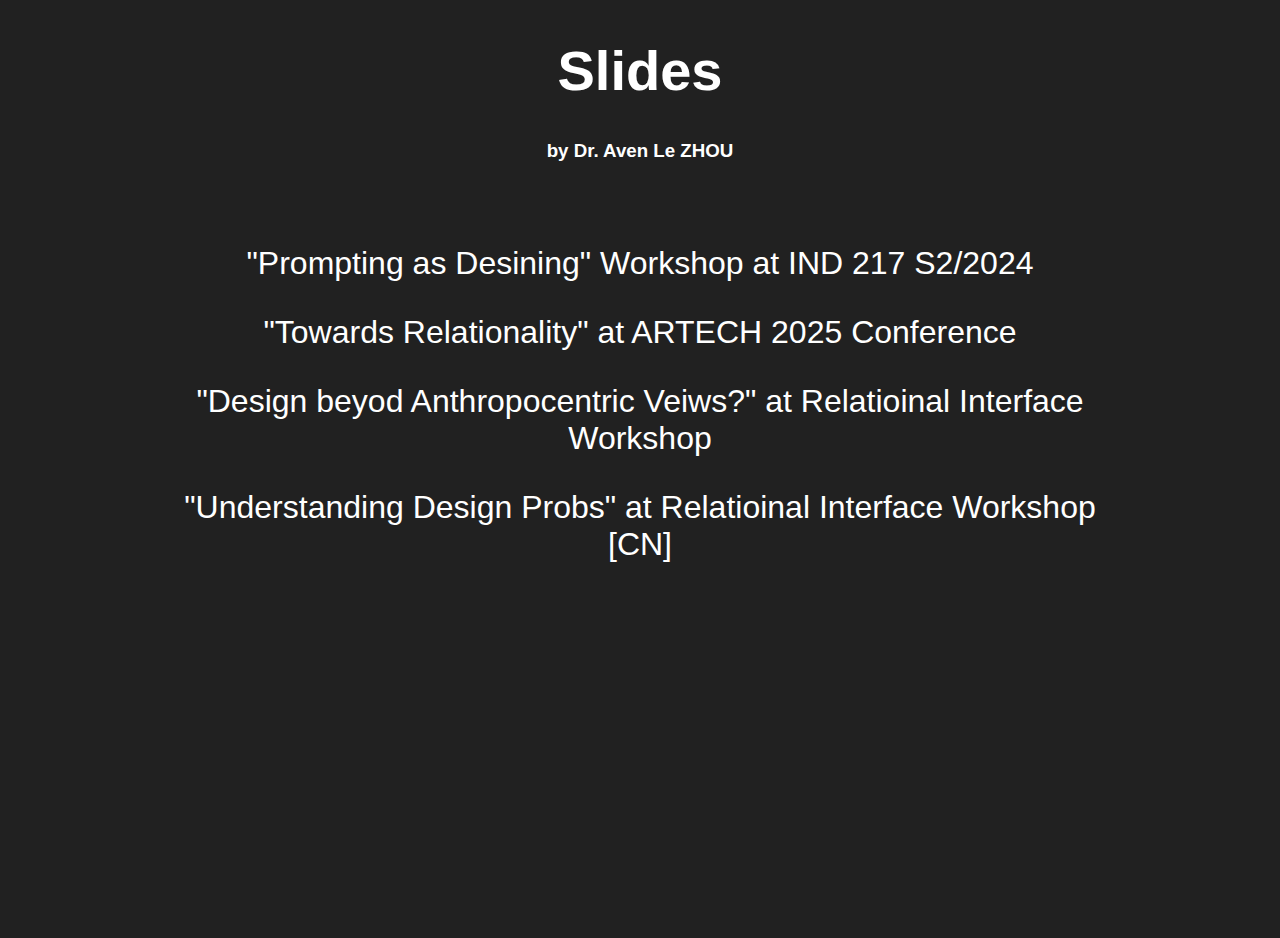
<file: index.html>
<!DOCTYPE html>
<html>
<head>
	<title>Slides</title>
	<link rel="stylesheet" type="text/css" href="style.css">
</head>
<body>
	<div class="header">
		<h1 class="title">Slides</h1>
		<h3 class="subtitle">by Dr. Aven Le ZHOU</h3>
	</div>
	<div class="main">
		<p class="weblink"><a onmouseover="this.children[0].style.display = 'inline'" onmouseout="this.children[0].style.display = 'none'" class="weblink-a" href="prompting_as_designing/" target="_blank"><span class="arrow">></span>"Prompting as Desining" Workshop at IND 217 S2/2024</a></p>
		<p class="weblink"><a onmouseover="this.children[0].style.display = 'inline'" onmouseout="this.children[0].style.display = 'none'" class="weblink-a" href="towards_relationality/" target="_blank"><span class="arrow">></span>"Towards Relationality" at ARTECH 2025 Conference </a></p>
		<p class="weblink"><a onmouseover="this.children[0].style.display = 'inline'" onmouseout="this.children[0].style.display = 'none'" class="weblink-a" href="prompting_morethanhuman/" target="_blank"><span class="arrow">></span>"Design beyod Anthropocentric Veiws?" at Relatioinal Interface Workshop</a></p>
		<p class="weblink"><a onmouseover="this.children[0].style.display = 'inline'" onmouseout="this.children[0].style.display = 'none'" class="weblink-a" href="design_probs/" target="_blank"><span class="arrow">></span>"Understanding Design Probs" at Relatioinal Interface Workshop [CN]</a></p>
		<!-- <p class="weblink"><a onmouseover="this.children[0].style.display = 'inline'" onmouseout="this.children[0].style.display = 'none'" class="weblink-a" href="../week_2_w/index.html" target="_blank"><span class="arrow">></span>W2 Sensors & Actuators</a></p>
		<p class="weblink"><a onmouseover="this.children[0].style.display = 'inline'" onmouseout="this.children[0].style.display = 'none'" class="weblink-a" href="../week_3_r/index.html" target="_blank"><span class="arrow">></span>W3 Annoucement - Flipped Classroom</a></p>
		<p class="weblink"><a onmouseover="this.children[0].style.display = 'inline'" onmouseout="this.children[0].style.display = 'none'" class="weblink-a" href="../week_3/index.html" target="_blank"><span class="arrow">></span>W3 Flipped Classroom</a></p>
		<p class="weblink"><a onmouseover="this.children[0].style.display = 'inline'" onmouseout="this.children[0].style.display = 'none'" class="weblink-a" href="../week_3_w/index.html" target="_blank"><span class="arrow">></span>W3 Workshop Simon Says Game</a></p>
		<p class="weblink"><a onmouseover="this.children[0].style.display = 'inline'" onmouseout="this.children[0].style.display = 'none'" class="weblink-a" href="../week_4/index.html" target="_blank"><span class="arrow">></span>W4 Formative Presentation</a></p> -->

		<!-- <p class="weblink"><a onmouseover="this.children[0].style.display = 'inline'" onmouseout="this.children[0].style.display = 'none'" class="weblink-a" href="https://yurikusaasuka.github.io/" target="_blank"><span class="arrow">></span>Susie's Website</a></p>
		<p class="weblink"><a onmouseover="this.children[0].style.display = 'inline'" onmouseout="this.children[0].style.display = 'none'" class="weblink-a" href="https://miffyl.github.io/" target="_blank"><span class="arrow">></span>Miffy's Website</a></p>
		<p class="weblink"><a onmouseover="this.children[0].style.display = 'inline'" onmouseout="this.children[0].style.display = 'none'" class="weblink-a" href="https://chengyang02.github.io/" target="_blank"><span class="arrow">></span>Christina's Website</a></p>
		<p class="weblink"><a onmouseover="this.children[0].style.display = 'inline'" onmouseout="this.children[0].style.display = 'none'" class="weblink-a" href="https://frankwang2003.github.io/" target="_blank"><span class="arrow">></span>Frank's Website</a></p>
		<p class="weblink"><a onmouseover="this.children[0].style.display = 'inline'" onmouseout="this.children[0].style.display = 'none'" class="weblink-a" href="https://tomhwm2001.github.io/" target="_blank"><span class="arrow">></span>Tom's Website</a></p>
		<p class="weblink"><a onmouseover="this.children[0].style.display = 'inline'" onmouseout="this.children[0].style.display = 'none'" class="weblink-a" href="https://derryq.github.io/" target="_blank"><span class="arrow">></span>Derry's Website</a></p>
		<p class="weblink"><a onmouseover="this.children[0].style.display = 'inline'" onmouseout="this.children[0].style.display = 'none'" class="weblink-a" href="https://cpyyaoyao.github.io/" target="_blank"><span class="arrow">></span>Betty's Website</a></p> -->
	</div>
</body>
</html>
</file>
<file: style.css>
body, html{
	margin: 0;
	height: 100%;
	font-family: "Helvetica", sans-serif;
	background-color: #212121;
	color: white;
}

.title, .subtitle{
	text-align: center;
}

.title{
	font-size: 3.5em;
}

.main{
	width: 75%;
	margin: auto;
	padding: 32px;
/*	background-color: rgba(255, 255, 255, 0.25);
	padding: 32px;
	border-radius: 16px;*/
}

.weblink{
	font-size: 2em;
	text-align: center;
}

a{
    color: white;
    text-decoration: none;
    margin-left: 0;
}

a:hover{
	color: black;
	background-color: white;
	font-style: italic;
	font-weight: bold;
	margin-left: 2em;
	transition: margin-left 0.5s;
	padding-right: 12px;
}

.nav{
	text-align: center;
	margin-top: 3em;
}

a.nav-link, p.nav-item{
	display: inline-block;
}

p.nav-item{
	margin: 0;
}

a.nav-link{
	margin: 12px;
}

a.nav-link:hover{
	margin-left: 12px;
	font-weight: normal;
	padding-right: 0px;
}

.arrow{
	margin: 0 12px;
	display: none;
}
</file>
